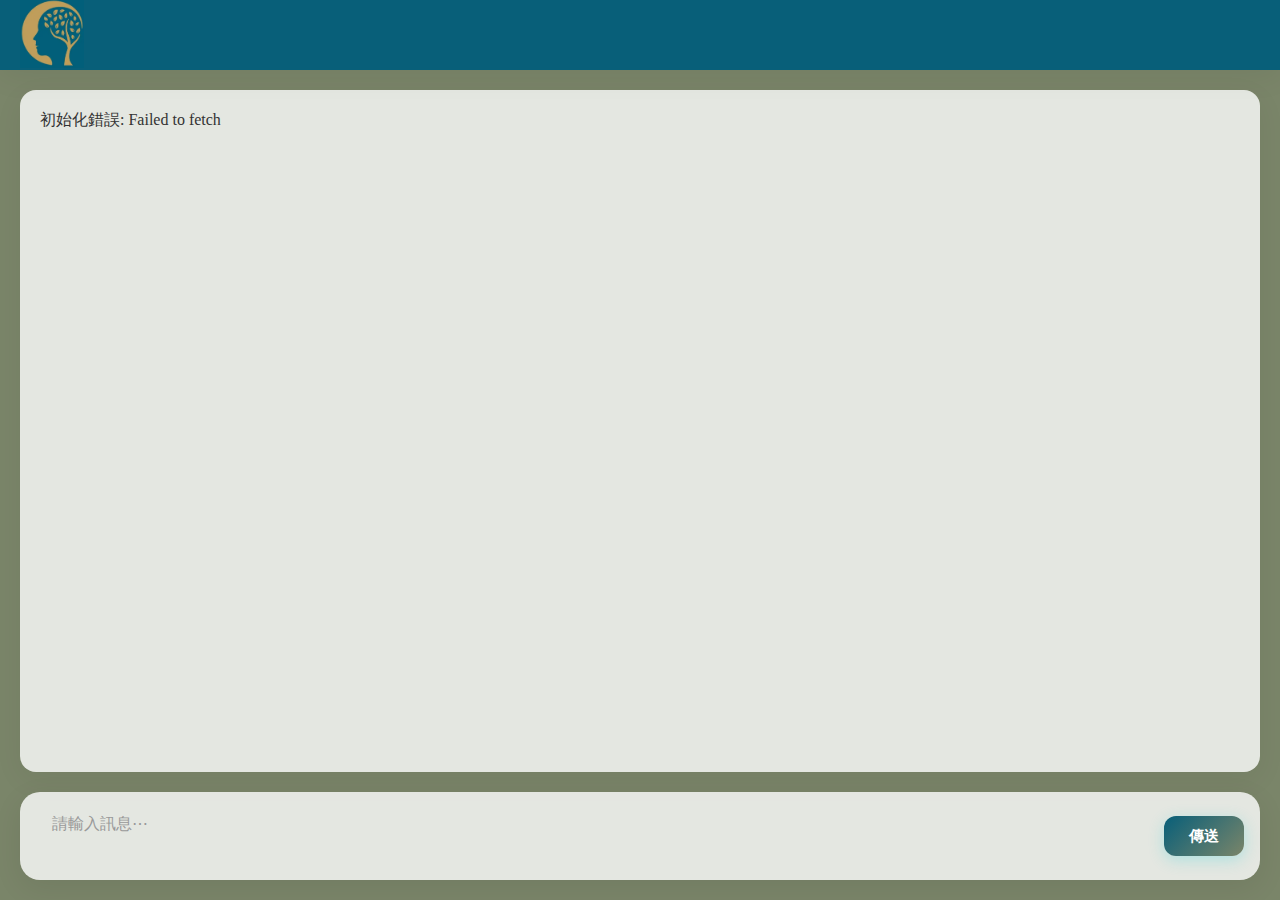
<file: index.html>
<!DOCTYPE html>
<html lang="zh-Hant">
<head>
    <meta charset="UTF-8">
    <meta name="viewport" content="width=device-width, initial-scale=1.0">
    <title>診間助理</title>
    <link rel="stylesheet" href="style.css">
</head>
<body>
    <div id="top-bar">
      <a class="logo" href="https://yoursclinic.com.tw" target="_blank">  
        <img src="clinic-logo.png" alt="診所Logo">
      </a>
    </div>
    <div id="chat-container">
        <div id="chat-log"></div>
        <div id="input-area">
            <textarea id="userMessage" placeholder="請輸入訊息⋯"></textarea>
            <button id="sendButton">傳送</button>
        </div>
    </div>
    <script src="script.js"></script>
</body>
</html>
</file>
<file: style.css>
@import url('https://fonts.googleapis.com/css2?family=Poppins:wght@300;400;500;600&family=Playfair+Display:wght@400;600&display=swap');

* {
  box-sizing: border-box;
  margin: 0;
  padding: 0;
  font-family: "source-han-serif-tc", "Noto Serif TC", "PMingLiU", "SimSun", serif;
}

html,
body {
  height: 100%;
  font-family: "Noto Sans TC", sans-serif;
  background-color: #f9f9fa;
  color: #333;
  overflow-x: hidden;
}

#chat-container {
  position: fixed;
  top: 70px;
  left: 0;
  right: 0;
  bottom: 0;
  display: flex;
  flex-direction: column;
  padding: 20px;
  animation: fadeIn 0.5s ease-out;
  background-color: #7a8569;
}

#top-bar {
  position: fixed;
  top: 0;
  left: 0;
  right: 0;
  z-index: 100;
  display: flex;
  align-items: center;
  justify-content: space-between;
  background: #085f79;
  height: 70px;
  padding: 20px;
  box-shadow: 0 8px 30px rgba(0, 0, 0, 0.05);
}

#top-bar .logo img {
  height: 70px;
}

#top-bar .waiting-number {
  font-size: 16px;
  color: #333;
  font-weight: bold;
}

#chat-log {
  display: flex;
  flex-direction: column;
  flex: 1;
  overflow-y: auto;
  padding: 20px;
  background-color: rgba(255, 255, 255, 0.8);
  border: none;
  border-radius: 16px;
  margin-bottom: 20px;
  box-shadow: 0 8px 30px rgba(0, 0, 0, 0.05);
  scroll-behavior: smooth;
}

#chat-log::-webkit-scrollbar {
  width: 6px;
}
#chat-log::-webkit-scrollbar-track {
  background: rgba(0, 0, 0, 0.05);
  border-radius: 3px;
}
#chat-log::-webkit-scrollbar-thumb {
  background: rgba(0, 0, 0, 0.1);
  border-radius: 3px;
  transition: background-color 0.3s ease;
}
#chat-log::-webkit-scrollbar-thumb:hover {
  background: rgba(0, 0, 0, 0.2);
}

.user-message,
.assistant-message {
  padding: 14px 18px;
  margin-bottom: 16px;
  border-radius: 16px;
  max-width: 80%;
  word-break: break-word;
  line-height: 1.5;
  position: relative;
  animation: messageSlide 0.3s ease-out;
}

.user-message {
  align-self: flex-end;
  background: linear-gradient(56deg, #0c5c7b, #71654a);
  color: #fff;
  box-shadow: 0 2px 10px rgba(54,209,220,0.2);
}

.assistant-message {
  align-self: flex-start;
  background: #fff;
  color: #333;
  border: 1px solid #eee;
  box-shadow: 0 2px 10px rgba(0, 0, 0, 0.05);
}

#input-area {
  display: flex;
  align-items: center;
  background-color: rgba(255, 255, 255, 0.8);
  border-radius: 20px;
  padding: 8px 16px;
  box-shadow: 0 8px 30px rgba(0, 0, 0, 0.07);
  transition: all 0.3s ease;
}

#input-area:focus-within {
  box-shadow: 0 12px 40px rgba(0, 0, 0, 0.12);
  transform: translateY(-2px);
}

#userMessage {
  flex: 1;
  padding: 12px 16px;
  border: none;
  border-radius: 16px;
  font-size: 16px;
  line-height: 1.5;
  color: #333;
  background: transparent;
  outline: none;
  resize: none;
  overflow-y: auto;
  transition: all 0.3s ease;
}

#userMessage::placeholder {
  color: #999;
  transition: color 0.3s ease;
}

#userMessage:focus::placeholder {
  color: #ccc;
}

#sendButton {
  min-width: 80px;
  height: 40px;
  background: linear-gradient(135deg, #085f79, #7a8569);
  color: rgb(255, 255, 255);
  border: none;
  border-radius: 12px;
  font-weight: 600;
  font-size: 15px;
  cursor: pointer;
  margin-left: 8px;
  position: relative;
  overflow: hidden;
  box-shadow: 0 4px 15px rgba(54,209,220,0.3);
  transition: transform 0.3s cubic-bezier(0.4, 0, 0.2, 1);
}

#sendButton::after {
  content: '';
  position: absolute;
  top: 50%;
  left: 50%;
  width: 100%;
  height: 100%;
  background: radial-gradient(circle, rgba(255,255,255,0.3) 0%, transparent 60%);
  transform: translate(-50%, -50%) scale(0);
  transition: transform 0.5s;
  pointer-events: none;
}

#sendButton:hover {
  transform: translateY(-2px);
}

#sendButton:hover::after {
  transform: translate(-50%, -50%) scale(2);
}

#sendButton:active {
  transform: translateY(1px);
}

@media (max-width: 600px) {
  #chat-container {
    padding: 12px;
  }
  #chat-log {
    padding: 16px;
    margin-bottom: 5px;
  }
  .user-message,
  .assistant-message {
    max-width: 100%;
    padding: 10px 14px;
    margin-bottom: 14px;
  }
  #input-area {
    padding: 6px 12px;
  }
  #userMessage {
    padding: 10px;
  }
  #sendButton {
    min-width: 70px;
    height: 36px;
  }
}
</file>
